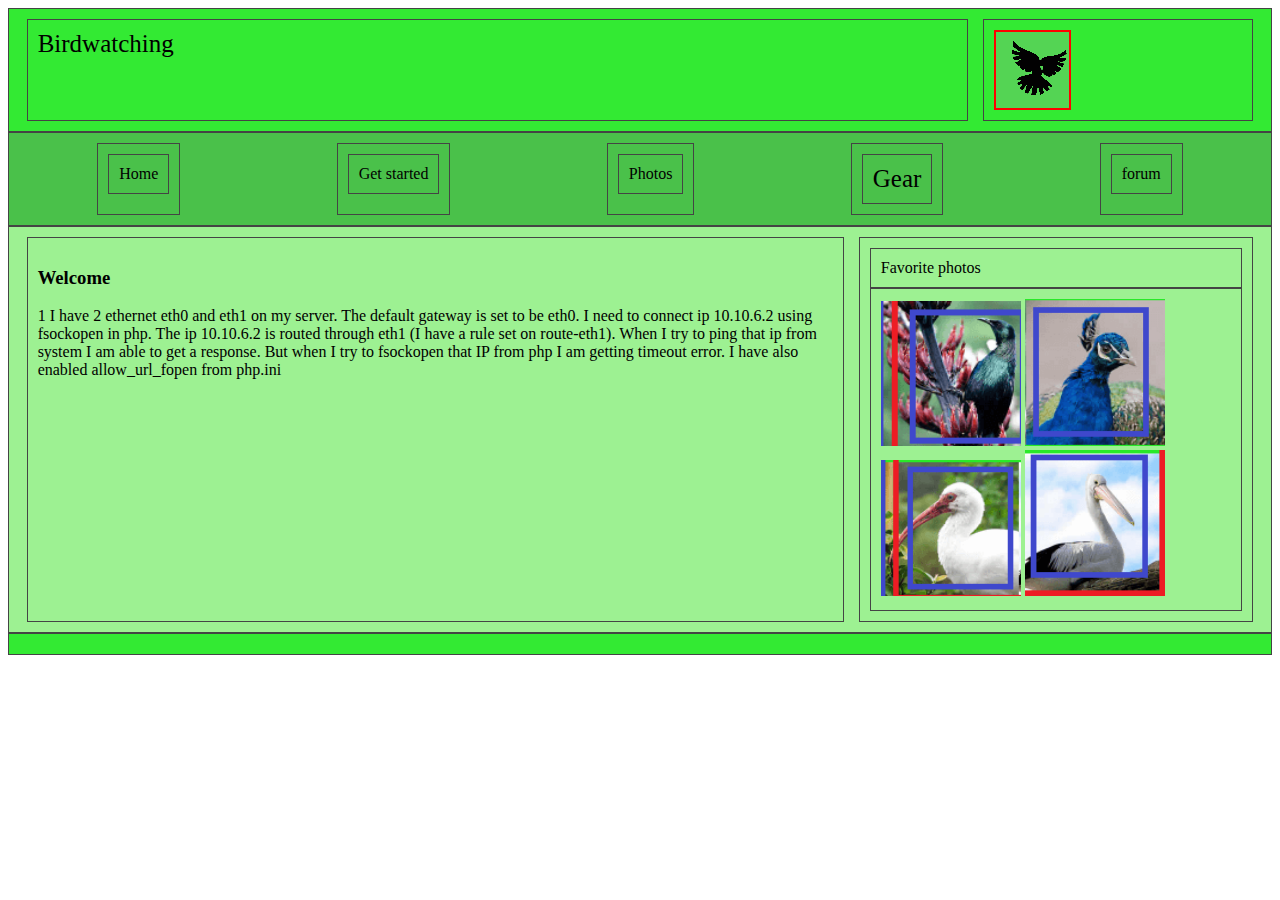
<file: index.html/lesson7_dz.html>
<html>
	<head>
		<style>
			div{
				border: 1px #444 solid;
				padding:10px;
			}
			.menu-4 div{
				font-size:25px;
			}
			
			.menu{
				display: flex;
				flex-direction: row;
				justify-content: space-around;
				background-color: #4ac14a;	
			}
			.header{
				display: flex;
				flex-direction: row;
				justify-content: space-around;
				background-color: #33ea33;	
			}
			.footer{
				background-color: #33ea33;	
			}
			.content{
				display: flex;
				flex-direction: row;
				justify-content: space-around;
				background-color: #9df192;	
			}
			.he-1{
				width:74%;
				font-family: Apple Chancery, cursive;
				font-size: 25px;			
			}
			.he-2{
				width:20%
			}
			.block-1{
				width:64%
			}
			.block-2{
				width:30%
			}
			
			div.he-2 img{
				border: 2px red solid;
			}
			
			.block-2-2 img {
				width:40%
			}
			
		</style>
	</head>
	<body>
		<div class="header">
			<div class="he-1">
				Birdwatching
			</div>			
			<div class="he-2">
					<img src="flex.png">				
			</div>			
		</div>
		<div class="menu">
			<div class="menu-1">
				<div> Home </div>
			</div>			
			<div class="menu-2">
				<div> Get started </div>
			</div>			
			<div class="menu-3">
				<div> Photos </div>				
			</div>			
			<div class="menu-4">
				<div> Gear </div>
			</div>			
			<div class="menu-5">
				<div> forum </div>
			</div>			
		</div>
		<div class="content">
			<div class="block-1">
				<h3> Welcome </h3>
				<P>
					1


I have 2 ethernet eth0 and eth1 on my server. The default gateway is set to be eth0. I need to connect ip 10.10.6.2 using fsockopen in php. The ip 10.10.6.2 is routed through eth1 (I have a rule set on route-eth1). When I try to ping that ip from system I am able to get a response. But when I try to fsockopen that IP from php I am getting timeout error. I have also enabled allow_url_fopen from php.ini
				</P>
			</div>
			<div class="block-2">
				<div class="block-2-1">
					Favorite photos
				</div>
				<div class="block-2-2">
					<img src="flex1.png">
					<img src="flex2.png">
					<img src="flex3.png">
					<img src="flex4.png">
					
				</div>
			</div>
		</div>
		<div class="footer">
			
		</div>
	</body>
</html>
</file>
